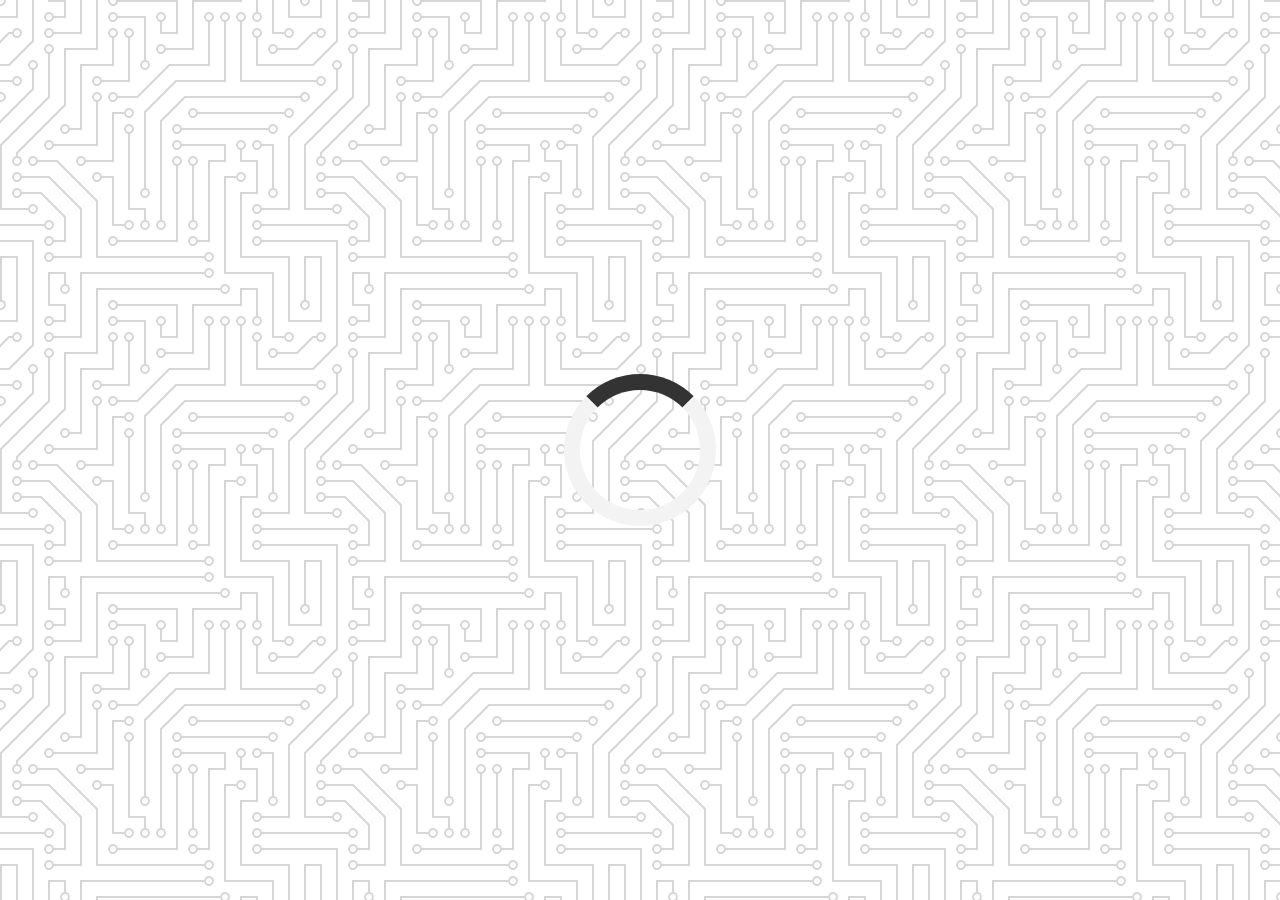
<file: quote-generator/index.html>
<!DOCTYPE html>
<html lang="en">

<head>
  <meta charset="UTF-8">
  <meta name="viewport" content="width=device-width, initial-scale=1.0">
  <title>Template</title>
  <link rel="icon" type="image/png" href="http://www.google.com/s2/u/0/favicons?domain=jacinto.design">
  <link rel="stylesheet" href="https://cdnjs.cloudflare.com/ajax/libs/font-awesome/5.14.0/css/all.min.css" />
  <link rel="stylesheet" href="style.css">
</head>

<body>
  <div class="quote-container" id="quote-container">
    <div class="quote-text">
      <i class="fas fa-quote-left"></i>
      <span id="quote">What the f**k</span>
    </div>
    <div class="quote-author">
      <span id="author">Buddha</span>
    </div>
    <div class="button-container">
      <button class="twitter-button" id="twitter" title="Tweet This!">
        <i class="fab fa-twitter"></i>
      </button>
      <button id="new-quote">New Quote!</button>
    </div>
  </div>
  <div class="loader" id="loader"></div>
  <script src="script.js"></script>
</body>

</html>
</file>
<file: quote-generator/style.css>
@import url("https://fonts.googleapis.com/css2?family=Montserrat&display=swap");

html {
  box-sizing: border-box;
}

body {
  margin: 0;
  min-height: 100vh;
  background-color: #ffffff;
  background-image: url("data:image/svg+xml,%3Csvg xmlns='http://www.w3.org/2000/svg' viewBox='0 0 304 304' width='304' height='304'%3E%3Cpath fill='%23000000' fill-opacity='0.16' d='M44.1 224a5 5 0 1 1 0 2H0v-2h44.1zm160 48a5 5 0 1 1 0 2H82v-2h122.1zm57.8-46a5 5 0 1 1 0-2H304v2h-42.1zm0 16a5 5 0 1 1 0-2H304v2h-42.1zm6.2-114a5 5 0 1 1 0 2h-86.2a5 5 0 1 1 0-2h86.2zm-256-48a5 5 0 1 1 0 2H0v-2h12.1zm185.8 34a5 5 0 1 1 0-2h86.2a5 5 0 1 1 0 2h-86.2zM258 12.1a5 5 0 1 1-2 0V0h2v12.1zm-64 208a5 5 0 1 1-2 0v-54.2a5 5 0 1 1 2 0v54.2zm48-198.2V80h62v2h-64V21.9a5 5 0 1 1 2 0zm16 16V64h46v2h-48V37.9a5 5 0 1 1 2 0zm-128 96V208h16v12.1a5 5 0 1 1-2 0V210h-16v-76.1a5 5 0 1 1 2 0zm-5.9-21.9a5 5 0 1 1 0 2H114v48H85.9a5 5 0 1 1 0-2H112v-48h12.1zm-6.2 130a5 5 0 1 1 0-2H176v-74.1a5 5 0 1 1 2 0V242h-60.1zm-16-64a5 5 0 1 1 0-2H114v48h10.1a5 5 0 1 1 0 2H112v-48h-10.1zM66 284.1a5 5 0 1 1-2 0V274H50v30h-2v-32h18v12.1zM236.1 176a5 5 0 1 1 0 2H226v94h48v32h-2v-30h-48v-98h12.1zm25.8-30a5 5 0 1 1 0-2H274v44.1a5 5 0 1 1-2 0V146h-10.1zm-64 96a5 5 0 1 1 0-2H208v-80h16v-14h-42.1a5 5 0 1 1 0-2H226v18h-16v80h-12.1zm86.2-210a5 5 0 1 1 0 2H272V0h2v32h10.1zM98 101.9V146H53.9a5 5 0 1 1 0-2H96v-42.1a5 5 0 1 1 2 0zM53.9 34a5 5 0 1 1 0-2H80V0h2v34H53.9zm60.1 3.9V66H82v64H69.9a5 5 0 1 1 0-2H80V64h32V37.9a5 5 0 1 1 2 0zM101.9 82a5 5 0 1 1 0-2H128V37.9a5 5 0 1 1 2 0V82h-28.1zm16-64a5 5 0 1 1 0-2H146v44.1a5 5 0 1 1-2 0V18h-26.1zm102.2 270a5 5 0 1 1 0 2H98v14h-2v-16h124.1zM242 149.9V160h16v34h-16v62h48v48h-2v-46h-48v-66h16v-30h-16v-12.1a5 5 0 1 1 2 0zM53.9 18a5 5 0 1 1 0-2H64V2H48V0h18v18H53.9zm112 32a5 5 0 1 1 0-2H192V0h50v2h-48v48h-28.1zm-48-48a5 5 0 0 1-9.8-2h2.07a3 3 0 1 0 5.66 0H178v34h-18V21.9a5 5 0 1 1 2 0V32h14V2h-58.1zm0 96a5 5 0 1 1 0-2H137l32-32h39V21.9a5 5 0 1 1 2 0V66h-40.17l-32 32H117.9zm28.1 90.1a5 5 0 1 1-2 0v-76.51L175.59 80H224V21.9a5 5 0 1 1 2 0V82h-49.59L146 112.41v75.69zm16 32a5 5 0 1 1-2 0v-99.51L184.59 96H300.1a5 5 0 0 1 3.9-3.9v2.07a3 3 0 0 0 0 5.66v2.07a5 5 0 0 1-3.9-3.9H185.41L162 121.41v98.69zm-144-64a5 5 0 1 1-2 0v-3.51l48-48V48h32V0h2v50H66v55.41l-48 48v2.69zM50 53.9v43.51l-48 48V208h26.1a5 5 0 1 1 0 2H0v-65.41l48-48V53.9a5 5 0 1 1 2 0zm-16 16V89.41l-34 34v-2.82l32-32V69.9a5 5 0 1 1 2 0zM12.1 32a5 5 0 1 1 0 2H9.41L0 43.41V40.6L8.59 32h3.51zm265.8 18a5 5 0 1 1 0-2h18.69l7.41-7.41v2.82L297.41 50H277.9zm-16 160a5 5 0 1 1 0-2H288v-71.41l16-16v2.82l-14 14V210h-28.1zm-208 32a5 5 0 1 1 0-2H64v-22.59L40.59 194H21.9a5 5 0 1 1 0-2H41.41L66 216.59V242H53.9zm150.2 14a5 5 0 1 1 0 2H96v-56.6L56.6 162H37.9a5 5 0 1 1 0-2h19.5L98 200.6V256h106.1zm-150.2 2a5 5 0 1 1 0-2H80v-46.59L48.59 178H21.9a5 5 0 1 1 0-2H49.41L82 208.59V258H53.9zM34 39.8v1.61L9.41 66H0v-2h8.59L32 40.59V0h2v39.8zM2 300.1a5 5 0 0 1 3.9 3.9H3.83A3 3 0 0 0 0 302.17V256h18v48h-2v-46H2v42.1zM34 241v63h-2v-62H0v-2h34v1zM17 18H0v-2h16V0h2v18h-1zm273-2h14v2h-16V0h2v16zm-32 273v15h-2v-14h-14v14h-2v-16h18v1zM0 92.1A5.02 5.02 0 0 1 6 97a5 5 0 0 1-6 4.9v-2.07a3 3 0 1 0 0-5.66V92.1zM80 272h2v32h-2v-32zm37.9 32h-2.07a3 3 0 0 0-5.66 0h-2.07a5 5 0 0 1 9.8 0zM5.9 0A5.02 5.02 0 0 1 0 5.9V3.83A3 3 0 0 0 3.83 0H5.9zm294.2 0h2.07A3 3 0 0 0 304 3.83V5.9a5 5 0 0 1-3.9-5.9zm3.9 300.1v2.07a3 3 0 0 0-1.83 1.83h-2.07a5 5 0 0 1 3.9-3.9zM97 100a3 3 0 1 0 0-6 3 3 0 0 0 0 6zm0-16a3 3 0 1 0 0-6 3 3 0 0 0 0 6zm16 16a3 3 0 1 0 0-6 3 3 0 0 0 0 6zm16 16a3 3 0 1 0 0-6 3 3 0 0 0 0 6zm0 16a3 3 0 1 0 0-6 3 3 0 0 0 0 6zm-48 32a3 3 0 1 0 0-6 3 3 0 0 0 0 6zm16 16a3 3 0 1 0 0-6 3 3 0 0 0 0 6zm32 48a3 3 0 1 0 0-6 3 3 0 0 0 0 6zm-16 16a3 3 0 1 0 0-6 3 3 0 0 0 0 6zm32-16a3 3 0 1 0 0-6 3 3 0 0 0 0 6zm0-32a3 3 0 1 0 0-6 3 3 0 0 0 0 6zm16 32a3 3 0 1 0 0-6 3 3 0 0 0 0 6zm32 16a3 3 0 1 0 0-6 3 3 0 0 0 0 6zm0-16a3 3 0 1 0 0-6 3 3 0 0 0 0 6zm-16-64a3 3 0 1 0 0-6 3 3 0 0 0 0 6zm16 0a3 3 0 1 0 0-6 3 3 0 0 0 0 6zm16 96a3 3 0 1 0 0-6 3 3 0 0 0 0 6zm0 16a3 3 0 1 0 0-6 3 3 0 0 0 0 6zm16 16a3 3 0 1 0 0-6 3 3 0 0 0 0 6zm16-144a3 3 0 1 0 0-6 3 3 0 0 0 0 6zm0 32a3 3 0 1 0 0-6 3 3 0 0 0 0 6zm16-32a3 3 0 1 0 0-6 3 3 0 0 0 0 6zm16-16a3 3 0 1 0 0-6 3 3 0 0 0 0 6zm-96 0a3 3 0 1 0 0-6 3 3 0 0 0 0 6zm0 16a3 3 0 1 0 0-6 3 3 0 0 0 0 6zm16-32a3 3 0 1 0 0-6 3 3 0 0 0 0 6zm96 0a3 3 0 1 0 0-6 3 3 0 0 0 0 6zm-16-64a3 3 0 1 0 0-6 3 3 0 0 0 0 6zm16-16a3 3 0 1 0 0-6 3 3 0 0 0 0 6zm-32 0a3 3 0 1 0 0-6 3 3 0 0 0 0 6zm0-16a3 3 0 1 0 0-6 3 3 0 0 0 0 6zm-16 0a3 3 0 1 0 0-6 3 3 0 0 0 0 6zm-16 0a3 3 0 1 0 0-6 3 3 0 0 0 0 6zm-16 0a3 3 0 1 0 0-6 3 3 0 0 0 0 6zM49 36a3 3 0 1 0 0-6 3 3 0 0 0 0 6zm-32 0a3 3 0 1 0 0-6 3 3 0 0 0 0 6zm32 16a3 3 0 1 0 0-6 3 3 0 0 0 0 6zM33 68a3 3 0 1 0 0-6 3 3 0 0 0 0 6zm16-48a3 3 0 1 0 0-6 3 3 0 0 0 0 6zm0 240a3 3 0 1 0 0-6 3 3 0 0 0 0 6zm16 32a3 3 0 1 0 0-6 3 3 0 0 0 0 6zm-16-64a3 3 0 1 0 0-6 3 3 0 0 0 0 6zm0 16a3 3 0 1 0 0-6 3 3 0 0 0 0 6zm-16-32a3 3 0 1 0 0-6 3 3 0 0 0 0 6zm80-176a3 3 0 1 0 0-6 3 3 0 0 0 0 6zm16 0a3 3 0 1 0 0-6 3 3 0 0 0 0 6zm-16-16a3 3 0 1 0 0-6 3 3 0 0 0 0 6zm32 48a3 3 0 1 0 0-6 3 3 0 0 0 0 6zm16-16a3 3 0 1 0 0-6 3 3 0 0 0 0 6zm0-32a3 3 0 1 0 0-6 3 3 0 0 0 0 6zm112 176a3 3 0 1 0 0-6 3 3 0 0 0 0 6zm-16 16a3 3 0 1 0 0-6 3 3 0 0 0 0 6zm0 16a3 3 0 1 0 0-6 3 3 0 0 0 0 6zm0 16a3 3 0 1 0 0-6 3 3 0 0 0 0 6zM17 180a3 3 0 1 0 0-6 3 3 0 0 0 0 6zm0 16a3 3 0 1 0 0-6 3 3 0 0 0 0 6zm0-32a3 3 0 1 0 0-6 3 3 0 0 0 0 6zm16 0a3 3 0 1 0 0-6 3 3 0 0 0 0 6zM17 84a3 3 0 1 0 0-6 3 3 0 0 0 0 6zm32 64a3 3 0 1 0 0-6 3 3 0 0 0 0 6zm16-16a3 3 0 1 0 0-6 3 3 0 0 0 0 6z'%3E%3C/path%3E%3C/svg%3E");
  color: black;
  font-family: Montserrat, sans-serif;
  font-weight: 700;
  text-align: center;
  display: flex;
  align-items: center;
  justify-content: center;
}

.quote-container {
  width: auto;
  max-width: 900px;
  padding: 20px 30px;
  border-radius: 10px;
  background-color: rgba(255, 255, 255, 0.4);
  box-shadow: 0 10px 10px 10px rgba(0, 0, 0, 0.2);
}

.quote-text {
  font-size: 2.75rem;
}

.long-quote {
  font-size: 2rem;
}
.fa-quote-left {
  font-size: 4rem;
}

.quote-author {
  margin-top: 15px;
  font-size: 2rem;
  font-weight: 400;
  font-style: italic;
}

.button-container {
  margin-top: 15px;
  display: flex;
  justify-content: space-between;
}

button {
  cursor: pointer;
  font-size: 1.2rem;
  height: 2.5rem;
  border: none;
  border-radius: 10px;
  color: #fff;
  background: #333;
  outline: none;
  padding: 0.5rem 1.8rem;
  box-shadow: 0 0.3rem rgba(121, 121, 121, 0.65);
}

button:hover {
  filter: brightness(120%);
}
button:active {
  transform: translate(0, 0.3rem);
  box-shadow: 0 0.1rem rgba(255, 255, 255, 0.65);
}
.twitter-button:hover {
  color: #38a1f3;
}

.fa-twitter {
  font-size: 1.5rem;
}

.loader {
  border: 16px solid #f3f3f3;
  /* Light grey */
  border-top: 16px solid #333;
  /* Blue */
  border-radius: 50%;
  width: 120px;
  height: 120px;
  animation: spin 2s linear infinite;
}

@keyframes spin {
  0% {
    transform: rotate(0deg);
  }

  100% {
    transform: rotate(360deg);
  }
}

@media screen and (max-width: 1000px) {
  .quote-container {
    margin: auto 10px;
  }
  .quote-text {
    font-size: 2.5rem;
  }
}
</file>
